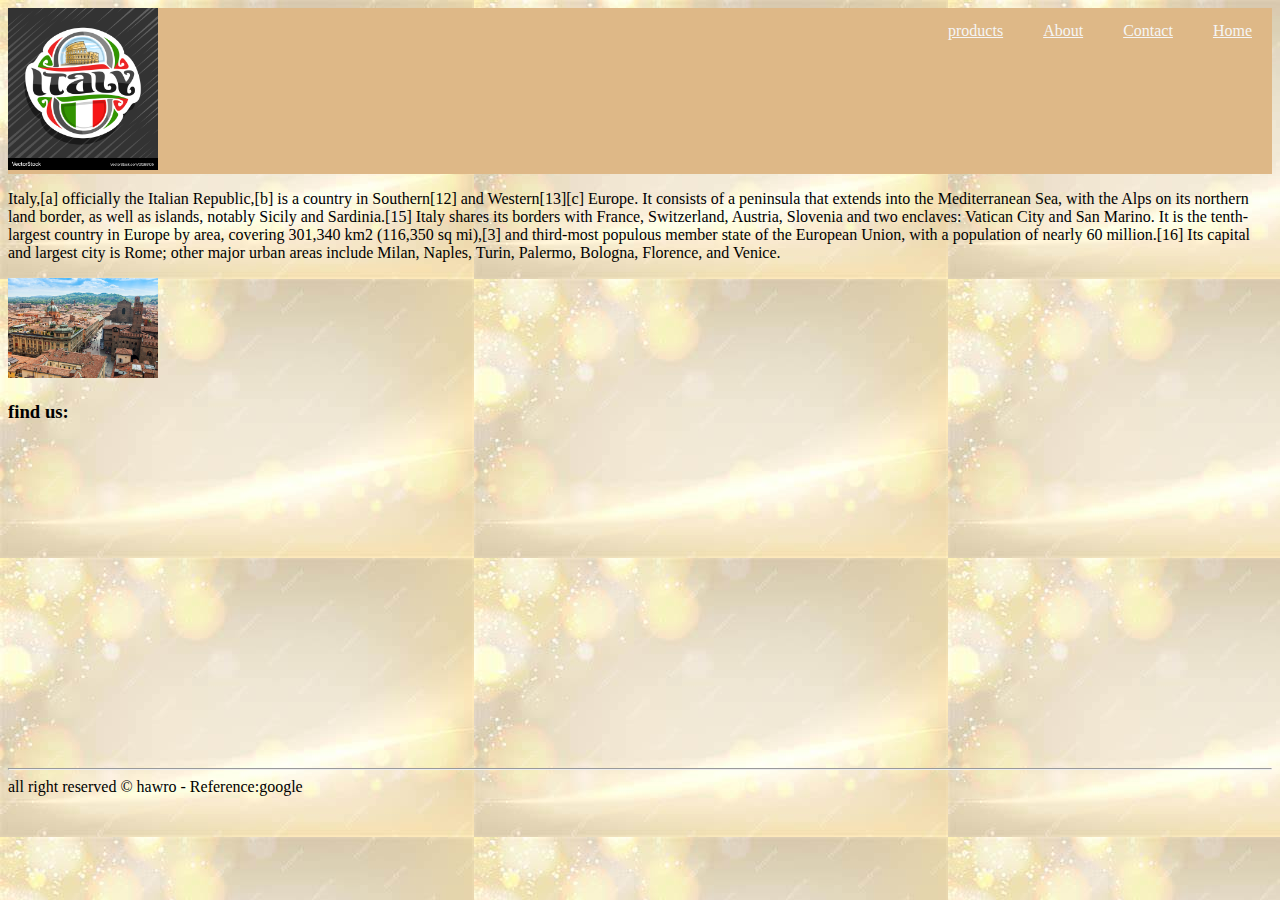
<file: index.html>
<!DOCTYPE html>
<html>
<head>
<title> My web page</title>

<link rel="stylesheet" href="assests/css/design.css">

</head>
<body background="assests/images/back.jpg">

</body>
<style>

    img{ width: 150px;/* Adjust the width as needed*/
        height: auto; /* Maintains aspect ratio*/
    
    
    }
    nav{
        background-color:burlywood;
        overflow: hidden;
}
    
 nav a {
float: right;
display: block;
color: whitesmoke;
text-align: right;
padding: 14px 20px;

}
nav a:hover{

background-color:darkslategray;
}
    aside{
        width: 25%;
        float: left;
        padding: 10px;
    
        
}


</style>

     
<header>
  <main>



    
    

<nav>

    
        <img src="assests/images/logo italy.jpg"> 
        
<a href="index.html">Home</a>
<a href="contact.html">Contact</a>
<a href="about.html">About</a>
<a href="products.html">products</a>

    
</nav>

<p>Italy,[a] officially the Italian Republic,[b] is a country in Southern[12] and Western[13][c] Europe. It consists of a peninsula that extends into the Mediterranean Sea, with the Alps on its northern land border, as well as islands, notably Sicily and Sardinia.[15] Italy shares its borders with France, Switzerland, Austria, Slovenia and two enclaves: Vatican City and San Marino. It is the tenth-largest country in Europe by area, covering 301,340 km2 (116,350 sq mi),[3] and third-most populous member state of the European Union, with a population of nearly 60 million.[16] Its capital and largest city is Rome; other major urban areas include Milan, Naples, Turin, Palermo, Bologna, Florence, and Venice.</p>

<img src="assests/images/italy.jpg" height="350" width="350">

<h3>find us:</h3>
<iframe width="560" height="315" src="https://www.youtube.com/embed/nziVaUaASMo?si=syJLcB_AkzyvRRE-" title="YouTube video player" frameborder="0" allow="accelerometer; autoplay; clipboard-write; encrypted-media; gyroscope; picture-in-picture; web-share" referrerpolicy="strict-origin-when-cross-origin" allowfullscreen></iframe>
<hr>
</main>
<footer>all right reserved © hawro - Reference:google</footer>
</header>
</body>
</html>
</file>
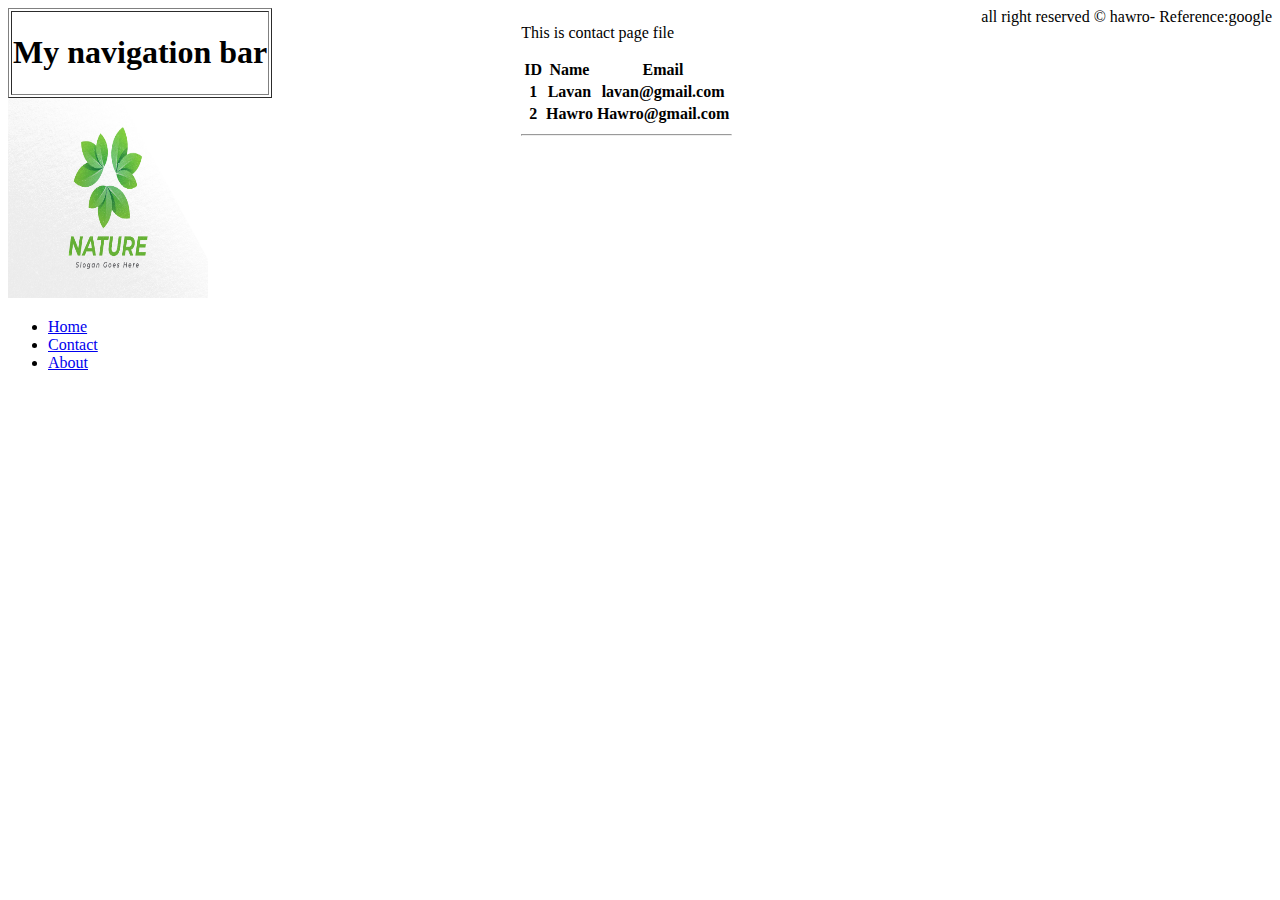
<file: about.html>
<!DOCTYPE html>
<html>
<head>
<title> My web page</title>
<link rel="stylesheet" href="assests/css/design.css">

 </head>
<body class="container"><!--upper  part for background-->
<header>
    <!--this is artest table side code-->
    <table border="1">
        <tr>
            <th>
<h1>My navigation bar </h1>
</th>
</tr>
</table>
<!-- this is artest table side code -->
<a href="index.html">

    <img src="assests/images/logo.jpg" height="200" width="200">
</a>
<nav>

    <ul>
        
<li><a href="index.html">Home</a></li>
<li><a href="contact.html">Contact</a></li>
<li><a href="about.html">About</a></li>

    </ul>
</nav>

</header>
<main>
    
           
            <p>This is contact page file</p>
    <table>
        <tr>
            <th>ID</th>
            <th>Name</th>
            <th>Email</th>
          </tr>
          <tbody>
            <tr>
                <th>1</th>
                <th>Lavan</th>
                <th>lavan@gmail.com</th>
              </tr>
              <tr>
                <th>2</th>
                <th>Hawro</th>
                <th>Hawro@gmail.com</th>
              </tr>

          </tbody>
    </table>
        <hr>

</main>
    <footer> all right reserved © hawro- Reference:google
    </footer>
</body>
</html>
</file>
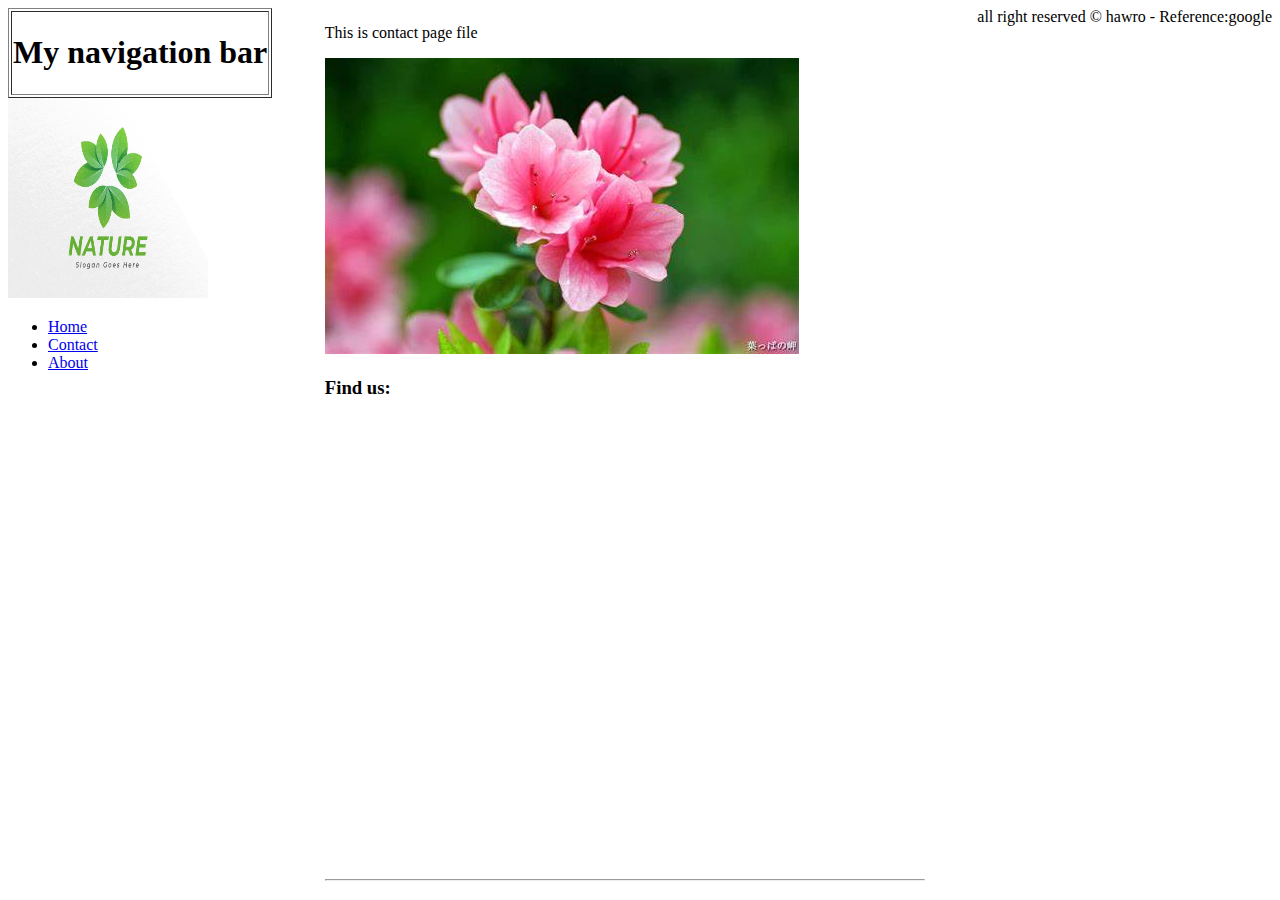
<file: contact.html>
<!DOCTYPE html>
<html>
<head>
<title> My web page</title>
<link rel="stylesheet" href="assests/css/design.css">
</head>
<body class="container"> <!--upper part for background-->
 <header>
     <!--this is artest table side code-->
     <table border="1">
        <tr>
            <th>
<h1>My navigation bar </h1>
</th>
</tr>
</table>
<!-- this is artest table side code -->
<a href="index.html">

    <img src="assests/images/logo.jpg" height="200" width="200">
</a>
<nav>

    <ul>
        
<li><a href="index.html">Home</a></li>
<li><a href="contact.html">Contact</a></li>
<li><a href="about.html">About</a></li>

    </ul>
</nav>

</header>
<main>
    
           
            <p>This is contact page file</p>
            <img src="assests/images/flower.jpg">
            <h3>Find us:</h3>
            <iframe src="https://www.google.com/maps/embed?pb=!1m18!1m12!1m3!1d3221.993391601457!2d44.027054525125116!3d36.142374172441976!2m3!1f0!2f0!3f0!3m2!1i1024!2i768!4f13.1!3m3!1m2!1s0x40073b4bd1f73c9d%3A0x27cdaacdd65aaa8a!2z2qnZhNuM2Kkg2KfZhNmH2YbYr9iz2KkgLSDYrNin2YXYudipINi12YTYp9itINin2YTYr9uM2YY!5e0!3m2!1sar!2siq!4v1727294304891!5m2!1sar!2siq" width="600" height="450" style="border:0;" allowfullscreen="" loading="lazy" referrerpolicy="no-referrer-when-downgrade"></iframe>
        <hr>

</main>
    <footer> all right reserved © hawro - Reference:google
    </footer>
</body>
</html>
</file>
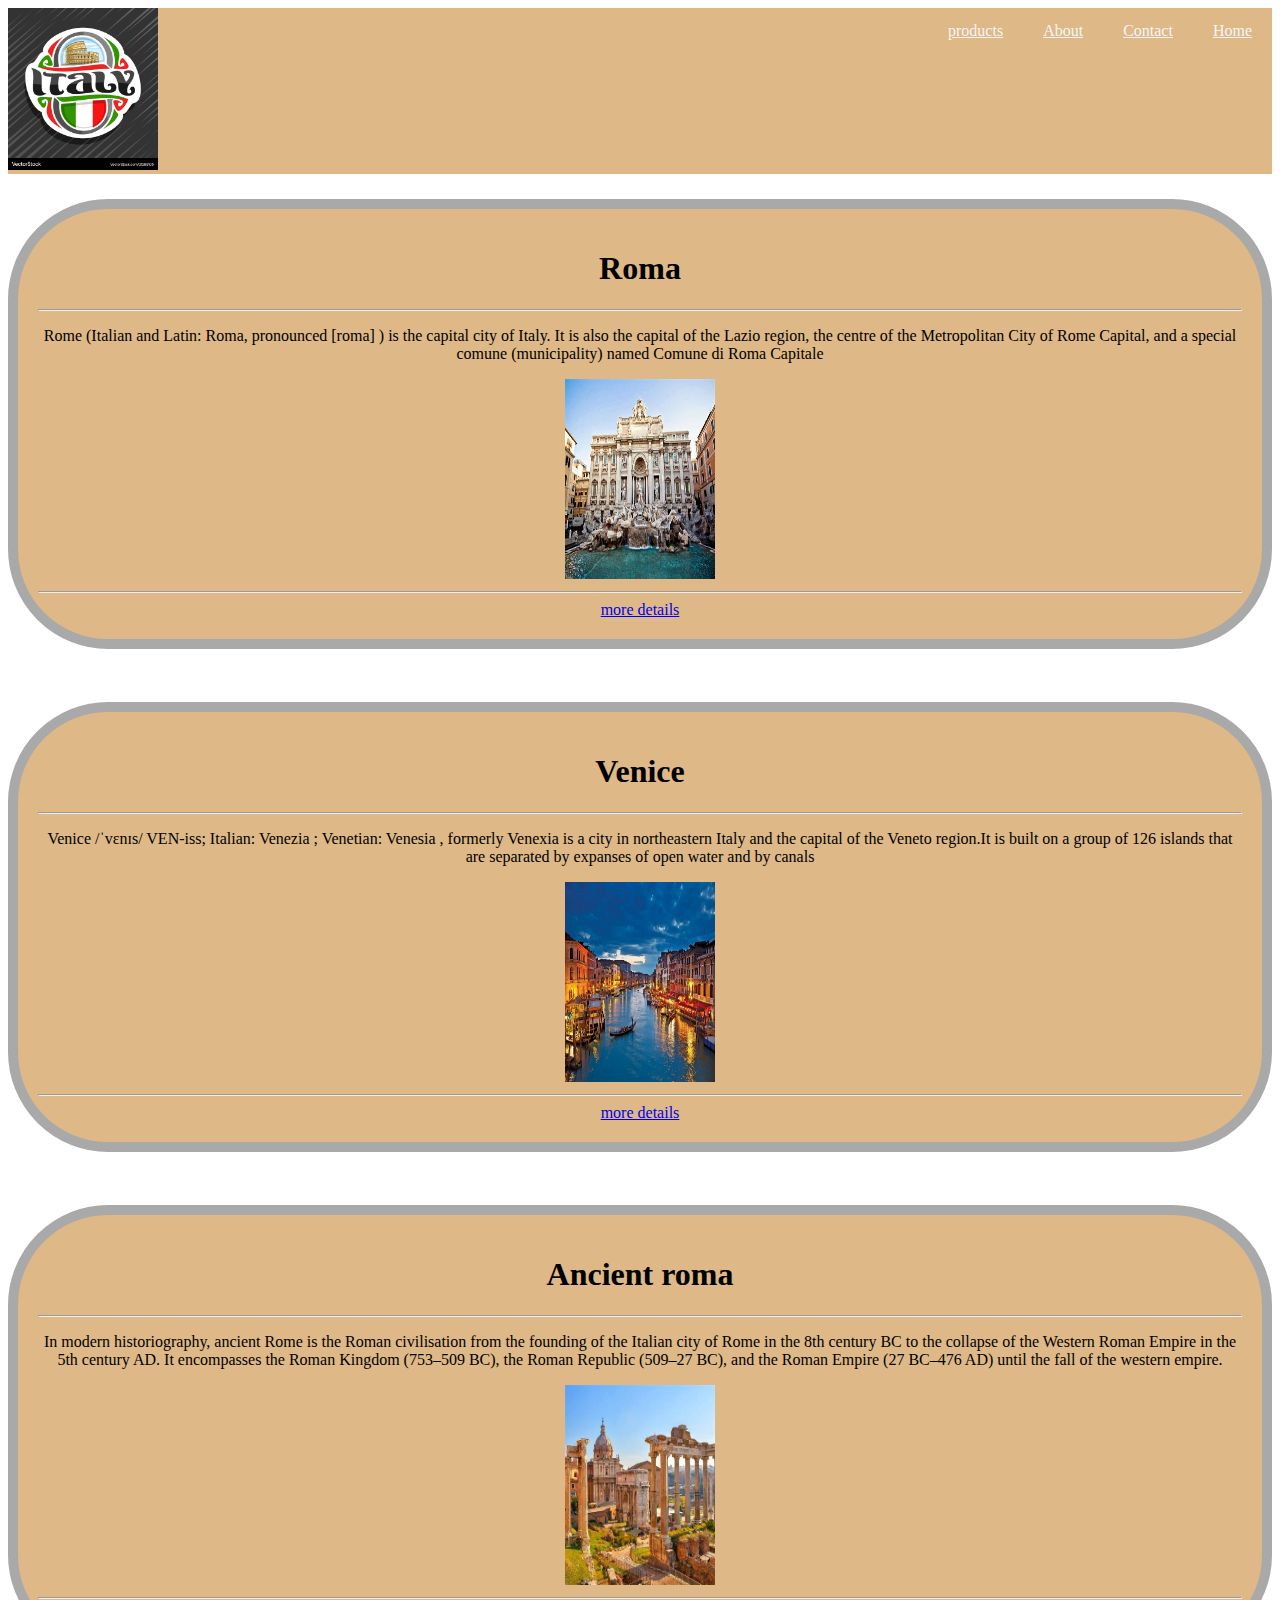
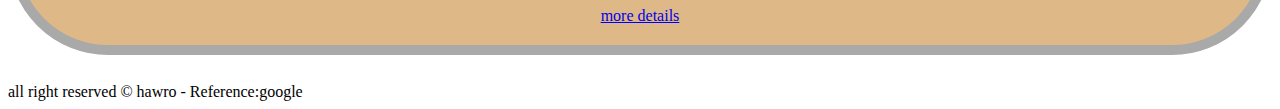
<file: products.html>
<!DOCTYPE html>
<html>
<head>
<title> My web page</title>

<link rel="stylesheet" href="assests/css/design.css">

</head>
<style>

    img{ width: 150px;/* Adjust the width as needed*/
        height: auto; /* Maintains aspect ratio*/
    
    
    }
    nav{
        background-color:burlywood;
        overflow: hidden;
}
    
 nav a {
float: right;
display: block;
color: whitesmoke;
text-align: right;
padding: 14px 20px;

}
nav a:hover{

background-color:darkslategray;
}
    aside{
        width: 25%;
        float: left;
        padding: 10px;
    
        
}


</style>

     
<header>
    
    

<nav>

    
        <img src="assests/images/logo italy.jpg"> 
        
<a href="index.html">Home</a>
<a href="contact.html">Contact</a>
<a href="about.html">About</a>
<a href="products.html">products</a>

    
</nav>


</header>
<main>

    <section class="container">
        
        <div class="box">

            <h1>Roma</h1>
         <hr>
            <p>Rome (Italian and Latin: Roma, pronounced [roma] ) is the capital city of Italy. It is also the capital of the Lazio region, the centre of the Metropolitan City of Rome Capital, and a special comune (municipality) named Comune di Roma Capitale</p>
        
         <img src="assests/images/roma.jpg"style="width: 150px; height:200px">
        
         <hr>
         <a href="html.file/products1.html" class="details-link">more details</a>

        </div>
            <div class="box">
                <h1>Venice</h1>
                <hr>
                <p>Venice /ˈvɛnɪs/ VEN-iss; Italian: Venezia ; Venetian: Venesia , formerly Venexia is a city in northeastern Italy and the capital of the Veneto region.It is built on a group of 126 islands that are separated by expanses of open water and by canals</p>
                <img src="assests/images/venice.jpg "style="width: 150px; height:200px">
           <hr>
           <a href="html.file/products2.html" class="details-link">more details</a>
            </div>
                <div class="box">
                    <h1>Ancient roma</h1>
                    <hr>
                    <p>In modern historiography, ancient Rome is the Roman civilisation from the founding of the Italian city of Rome in the 8th century BC to the collapse of the Western Roman Empire in the 5th century AD. It encompasses the Roman Kingdom (753–509 BC), the Roman Republic (509–27 BC), and the Roman Empire (27 BC–476 AD) until the fall of the western empire.</p>
                    <img src="assests/images/ancient roma.jpg"style="width: 150px; height:200px">
        <hr>
        <a href="html.file/products3.html" class="details-link">more details</a>
        </div>



    </section>
    
           

</main>
    <footer> all right reserved © hawro - Reference:google
    </footer>
</html>
</file>
<file: assests/css/design.css>
.myP{
    color: white;
    background-color: #b98ef2;
    font-size: 28px;
    font-family: Arial;
    margin-bottom: 200px;
    margin-left: 250px;

 }
 .myP2nd{
        
    color: white;
    background-color: darkolivegreen;
    font-size: 28px;
    font-family: "Roboto light";
    padding: 20px 100px 200px 400px;

 }
 

 .box{
margin-top: 25px;
margin-bottom: 28px;
padding: 20px;
border: 10px solid darkgrey;
border-radius: 100px;
background-color: burlywood;
text-align: center;

 }
 .container{
    display: flex;
    justify-content: space-between;
    flex-wrap: wrap;
    
 }
</file>
